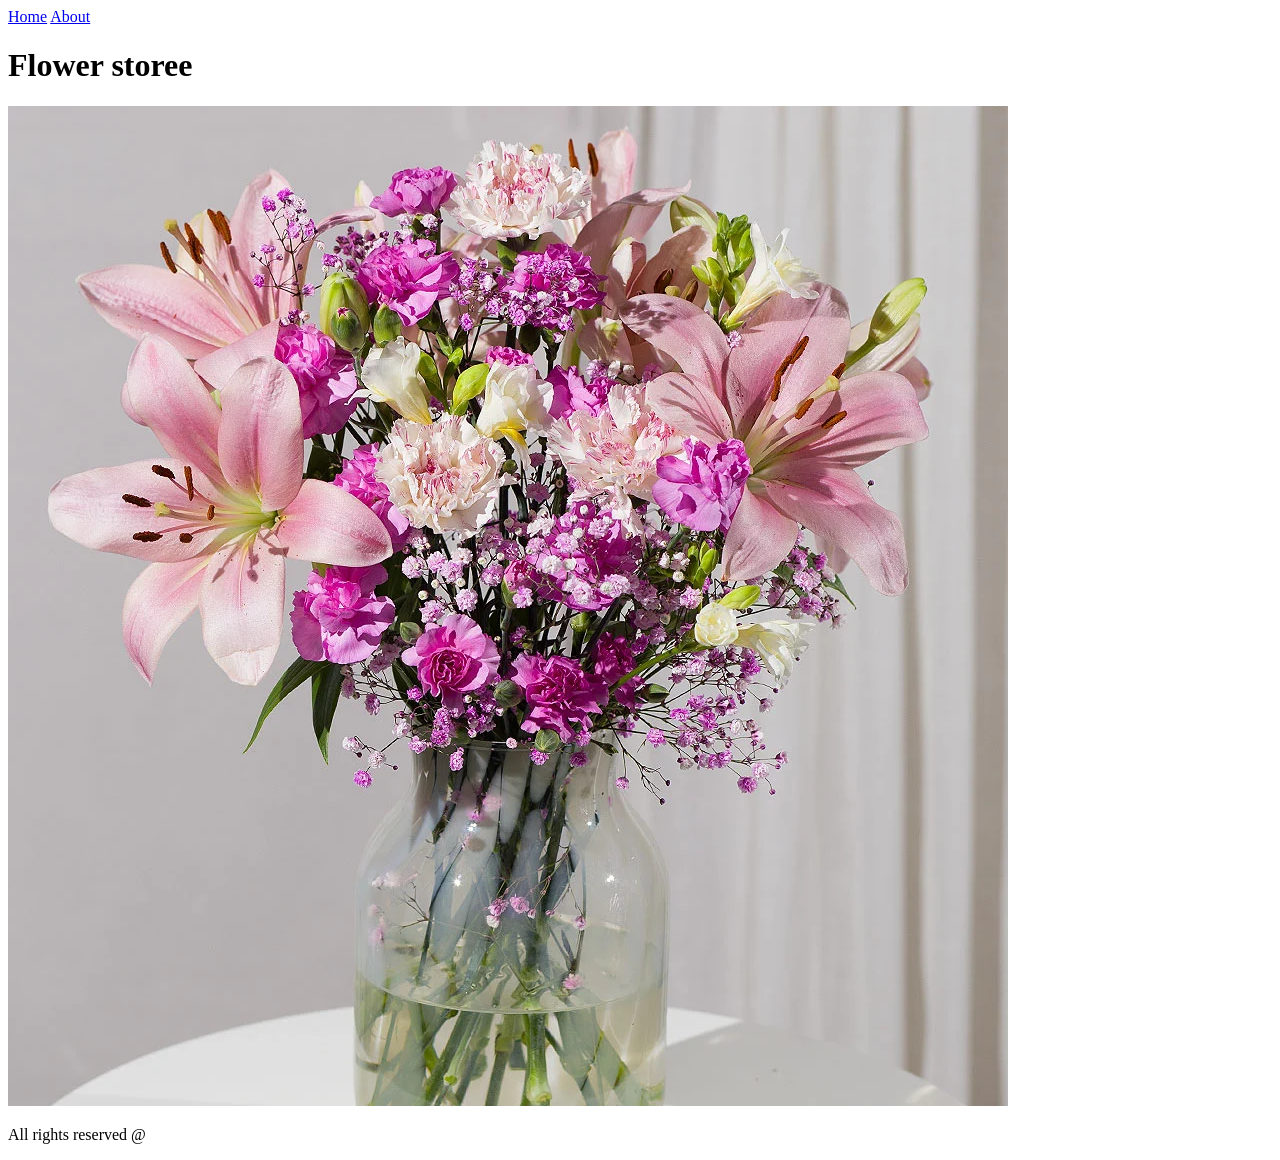
<file: index.html>
<!DOCTYPE html>
<html lang="en">
<head>
    <meta charset="UTF-8">
    <meta name="viewport" content="width=device-width, initial-scale=1.0">
    <title>Document</title>
    <link rel="stylesheet" href="style.css">
</head>
<body>
<nav>
    <a href="index.html">Home</a>
    <a href="about.html">About</a>
</nav>

    <h1>Flower storee</h1>

    <img src="images/home.webp">

    <p>All rights reserved @</p>
    
</body>
</html>
</file>
<file: style.css>
body {
    background-color: lighting-color;
}
</file>
